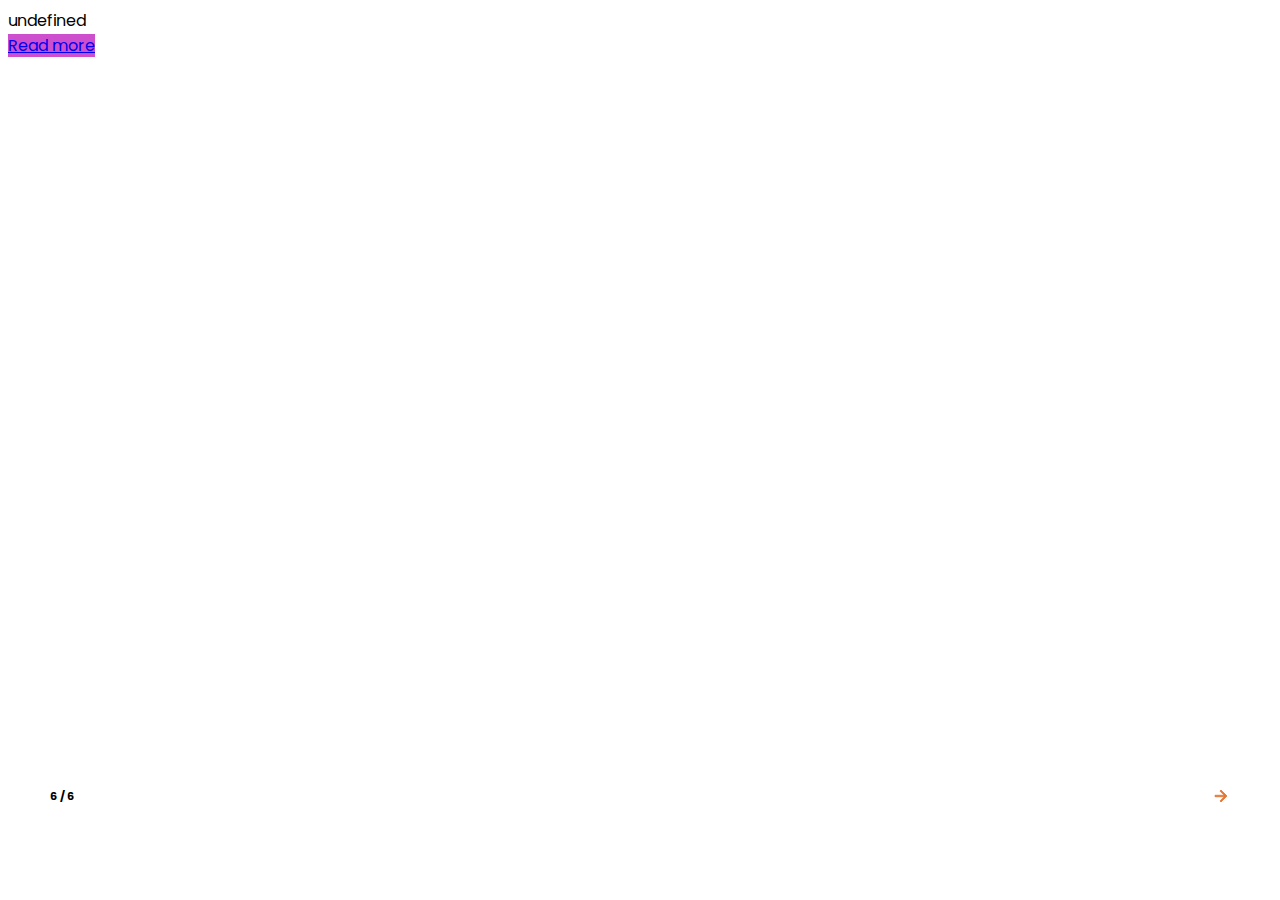
<file: number-series-uwmceplh.html>
<!doctype html><html ⚡ lang="en" dir="ltr"><head><meta charset="utf-8">    <title>Number series - Hb learner</title>    <link rel="canonical" href="https://stories.hblearner.in/number-series-uwmceplh.html"/>    <meta name="viewport" content="width=device-width,minimum-scale=1,initial-scale=1">    <meta name="amp-story-generator-name" content="Make Stories for blogger by 3schools.in" />    <meta name="amp-story-generator-version" content="9.21"/>    <meta name="robots" content="index, follow, max-image-preview:large, max-snippet:-1, max-video-preview:-1"/>    <meta name="description" content="Number series, Number series 1,"/>    <meta property="og:type" content="article"/>    <meta property="og:title" content="Number series - Hb learner"/>    <meta property="og:description" content="Number series, Number series 1,"/>    <meta property="og:url" content="https://stories.hblearner.in/number-series-uwmceplh.html">    <meta property="og:site_name" content="Hb learner">    <meta property="article:modified_time" content="2022-08-06T14:41:01.694Z">    <meta content="Biswadip" name="Author" />    <meta property="og:image" content="https://drive.google.com/uc?id=1JN3JD-0m43PLRx-dgkxoewIJBTQDWj62&export=download"/>    <style amp-boilerplate>body{-webkit-animation:-amp-start 8s steps(1,end) 0s 1 normal both;-moz-animation:-amp-start 8s steps(1,end) 0s 1 normal both;-ms-animation:-amp-start 8s steps(1,end) 0s 1 normal both;animation:-amp-start 8s steps(1,end) 0s 1 normal both}@-webkit-keyframes -amp-start{from{visibility:hidden}to{visibility:visible}}@-moz-keyframes -amp-start{from{visibility:hidden}to{visibility:visible}}@-ms-keyframes -amp-start{from{visibility:hidden}to{visibility:visible}}@-o-keyframes -amp-start{from{visibility:hidden}to{visibility:visible}}@keyframes -amp-start{from{visibility:hidden}to{visibility:visible}}</style><noscript><style amp-boilerplate>body{-webkit-animation:none;-moz-animation:none;-ms-animation:none;animation:none}</style></noscript>    <script async src="https://cdn.ampproject.org/v0.js"></script>    <script async custom-element="amp-story"    src="https://cdn.ampproject.org/v0/amp-story-1.0.js"></script>    <script async custom-element="amp-analytics" src="https://cdn.ampproject.org/v0/amp-analytics-0.1.js"></script>    <script async custom-element="amp-story-interactive" src="https://cdn.ampproject.org/v0/amp-story-interactive-0.1.js"></script>    <link href="https://fonts.googleapis.com/css2?family=Poppins:wght@500;700&display=swap" rel="stylesheet"/>    <link href='https://blogger.googleusercontent.com/img/b/R29vZ2xl/AVvXsEiqQhqJpLBw2JuSDIP2OHv8Z8FERS0Obxw3sm6LU2FbVCndVilsFAEZmIzcqVJRWbp1NzTAPbzE0s5OumS_qkJpg2pGET2qAGkz5u6KDRRJPZ4ApZIGo3b3cUztu2q7MTGwYLmINqgt23NO14SQiKtP7wtT7giFXE_nfIeUY7fhgurXgrJ8c0jBH28I/s1246/logo-modified.png' rel='icon' sizes='192x192' type='image/png' />    <link href='https://blogger.googleusercontent.com/img/b/R29vZ2xl/AVvXsEiqQhqJpLBw2JuSDIP2OHv8Z8FERS0Obxw3sm6LU2FbVCndVilsFAEZmIzcqVJRWbp1NzTAPbzE0s5OumS_qkJpg2pGET2qAGkz5u6KDRRJPZ4ApZIGo3b3cUztu2q7MTGwYLmINqgt23NO14SQiKtP7wtT7giFXE_nfIeUY7fhgurXgrJ8c0jBH28I/s1246/logo-modified.png' rel='icon' type='image/x-icon' />    <link href='https://blogger.googleusercontent.com/img/b/R29vZ2xl/AVvXsEiqQhqJpLBw2JuSDIP2OHv8Z8FERS0Obxw3sm6LU2FbVCndVilsFAEZmIzcqVJRWbp1NzTAPbzE0s5OumS_qkJpg2pGET2qAGkz5u6KDRRJPZ4ApZIGo3b3cUztu2q7MTGwYLmINqgt23NO14SQiKtP7wtT7giFXE_nfIeUY7fhgurXgrJ8c0jBH28I/s1246/logo-modified.png' rel='icon' sizes='32x32' type='image/png' />    <script type="application/ld+json">    {    "@context": "http://schema.org",    "@type": "NewsArticle",    "mainEntityOfPage": "https://stories.hblearner.in/number-series-uwmceplh.html",    "headline": "Number series",    "datePublished": "2022-08-06T14:41:01.694Z",    "dateModified": "2022-08-06T14:41:01.694Z",    "description": "Number series, Number series 1,",    "author": {    "@type": "Person",    "name": "Biswadip",    "url":"https://stories.hblearner.in"    },    "publisher": {    "@type": "Organization",    "name": "Hb learner",    "logo": {    "@type": "ImageObject",    "url": "https://blogger.googleusercontent.com/img/b/R29vZ2xl/AVvXsEiqQhqJpLBw2JuSDIP2OHv8Z8FERS0Obxw3sm6LU2FbVCndVilsFAEZmIzcqVJRWbp1NzTAPbzE0s5OumS_qkJpg2pGET2qAGkz5u6KDRRJPZ4ApZIGo3b3cUztu2q7MTGwYLmINqgt23NO14SQiKtP7wtT7giFXE_nfIeUY7fhgurXgrJ8c0jBH28I/s1246/logo-modified.png",    "width": 600,    "height": 60    }    },    "image": {    "@type": "ImageObject",    "url": "https://drive.google.com/uc?id=1JN3JD-0m43PLRx-dgkxoewIJBTQDWj62&export=download",    "height": 2000,    "width": 800    }    }    </script>    <style amp-custom>    amp-story {font-family: 'Poppins',sans-serif; }    .center {    position: absolute;    left: 50%;    top:40%;    transform: translate(-50%, -50%);    font-size: 0.23em;    }    .quiz-lower {    display: flex;    align-items: center;    justify-content: space-between;    position: absolute;    bottom: 45px;    left: 0px;    right: 0px;    padding: 2em 2em;    }    .quiz-btn,.quiz-number{    background-color: white;    display: flex;    align-items: center;    font-size: 20px;    padding: 16px;    border-radius: 27px;    border: 2px solid white;    align-self: flex-end;    font-weight: bold;    color:#000000;    }    .quiz-number{    font-size: 0.7em;    }    </style>    </head> <body>    <amp-story standalone title="Number series" publisher="Hb learner" publisher-logo-src="https://blogger.googleusercontent.com/img/b/R29vZ2xl/AVvXsEiqQhqJpLBw2JuSDIP2OHv8Z8FERS0Obxw3sm6LU2FbVCndVilsFAEZmIzcqVJRWbp1NzTAPbzE0s5OumS_qkJpg2pGET2qAGkz5u6KDRRJPZ4ApZIGo3b3cUztu2q7MTGwYLmINqgt23NO14SQiKtP7wtT7giFXE_nfIeUY7fhgurXgrJ8c0jBH28I/s1246/logo-modified.png"  poster-portrait-src="https://drive.google.com/uc?id=1JN3JD-0m43PLRx-dgkxoewIJBTQDWj62&export=download">            <amp-story-page id="quiz-page1" auto-advance-after="15s" style="background:linear-gradient(45deg, rgb(206, 79, 206) 40%, rgba(0, 0, 0, 0) 40%), radial-gradient(at 60% 80%, rgb(199, 250, 230) 70%, rgb(95, 239, 95) 60%);">        <amp-story-grid-layer template="fill" aspect-ratio="4:6">        <div animate-in="scale-fade-up" animate-in-duration="2.5s" animate-in-delay="0.5s">        <amp-story-interactive-quiz        id="quiz-1"        endpoint="https://webstoriesinteractivity-beta.web.app/api/v1/"        class="center"        theme="light"        chip-style="shadow"        prompt-size="large"        style=" --interactive-prompt-text-color:#ffffff;--interactive-accent-color:#4d4dff"        option-1-correct        prompt-text="1. Find the place value of 4 in 46167. "        option-1-text="40000"        option-2-text="4"        option-3-text="400"        option-4-text="4000">        </amp-story-interactive-quiz>        </div>        </amp-story-grid-layer>        <amp-story-grid-layer template="vertical">        <div class="quiz-lower">        <div class="quiz-number">1 / 6</div>        <div class="quiz-btn">        <svg xmlns="http://www.w3.org/2000/svg" viewBox="0 0 24 24" fill="#E37633" width="18px" height="18px" stroke="#E37633">        <path d="M12 4l-1.41 1.41L16.17 11H4v2h12.17l-5.58 5.59L12 20l8-8z"/>        </svg>        </div>        </div>        </amp-story-grid-layer>        </amp-story-page>        <amp-story-page id="quiz-page2" auto-advance-after="15s" style="background:linear-gradient(45deg, rgb(206, 79, 206) 40%, rgba(0, 0, 0, 0) 40%), radial-gradient(at 60% 80%, rgb(199, 250, 230) 70%, rgb(95, 239, 95) 60%);">        <amp-story-grid-layer template="fill" aspect-ratio="4:6">        <div animate-in="scale-fade-up" animate-in-duration="2.5s" animate-in-delay="0.5s">        <amp-story-interactive-quiz        id="quiz-2"        endpoint="https://webstoriesinteractivity-beta.web.app/api/v1/"        class="center"        theme="light"        chip-style="shadow"        prompt-size="large"        style=" --interactive-prompt-text-color:#ffffff;--interactive-accent-color:#0000ff"        option-1-correct        prompt-text="2. Find the place value of 7 in 837218. "        option-1-text="7000"        option-2-text="70000"        option-3-text="7"        option-4-text="700">        </amp-story-interactive-quiz>        </div>        </amp-story-grid-layer>        <amp-story-grid-layer template="vertical">        <div class="quiz-lower">        <div class="quiz-number">2 / 6</div>        <div class="quiz-btn">        <svg xmlns="http://www.w3.org/2000/svg" viewBox="0 0 24 24" fill="#E37633" width="18px" height="18px" stroke="#E37633">        <path d="M12 4l-1.41 1.41L16.17 11H4v2h12.17l-5.58 5.59L12 20l8-8z"/>        </svg>        </div>        </div>        </amp-story-grid-layer>        </amp-story-page>undefined        <amp-story-page id="quiz-page4" auto-advance-after="15s" style="background:linear-gradient(45deg, rgb(206, 79, 206) 40%, rgba(0, 0, 0, 0) 40%), radial-gradient(at 60% 80%, rgb(199, 250, 230) 70%, rgb(95, 239, 95) 60%);">        <amp-story-grid-layer template="fill" aspect-ratio="4:6">        <div animate-in="scale-fade-up" animate-in-duration="2.5s" animate-in-delay="0.5s">        <amp-story-interactive-quiz        id="quiz-4"        endpoint="https://webstoriesinteractivity-beta.web.app/api/v1/"        class="center"        theme="light"        chip-style="shadow"        prompt-size="large"        style=" --interactive-prompt-text-color:#ffffff;--interactive-accent-color:#0000ff"        option-2-correct        prompt-text="4. Find the face value of 7 in 972416."        option-1-text="70000"        option-2-text="7"        option-3-text="700"        option-4-text="7000">        </amp-story-interactive-quiz>        </div>        </amp-story-grid-layer>        <amp-story-grid-layer template="vertical">        <div class="quiz-lower">        <div class="quiz-number">4 / 6</div>        <div class="quiz-btn">        <svg xmlns="http://www.w3.org/2000/svg" viewBox="0 0 24 24" fill="#E37633" width="18px" height="18px" stroke="#E37633">        <path d="M12 4l-1.41 1.41L16.17 11H4v2h12.17l-5.58 5.59L12 20l8-8z"/>        </svg>        </div>        </div>        </amp-story-grid-layer>        </amp-story-page>        <amp-story-page id="quiz-page5" auto-advance-after="15s" style="background:linear-gradient(45deg, rgb(206, 79, 206) 40%, rgba(0, 0, 0, 0) 40%), radial-gradient(at 60% 80%, rgb(199, 250, 230) 70%, rgb(95, 239, 95) 60%);">        <amp-story-grid-layer template="fill" aspect-ratio="4:6">        <div animate-in="scale-fade-up" animate-in-duration="2.5s" animate-in-delay="0.5s">        <amp-story-interactive-quiz        id="quiz-5"        endpoint="https://webstoriesinteractivity-beta.web.app/api/v1/"        class="center"        theme="light"        chip-style="shadow"        prompt-size="large"        style=" --interactive-prompt-text-color:#ffffff;--interactive-accent-color:#0000ff"        option-2-correct        prompt-text="4. Find the face value of 7 in 972416."        option-1-text="70000"        option-2-text="7"        option-3-text="7000"        option-4-text="700">        </amp-story-interactive-quiz>        </div>        </amp-story-grid-layer>        <amp-story-grid-layer template="vertical">        <div class="quiz-lower">        <div class="quiz-number">5 / 6</div>        <div class="quiz-btn">        <svg xmlns="http://www.w3.org/2000/svg" viewBox="0 0 24 24" fill="#E37633" width="18px" height="18px" stroke="#E37633">        <path d="M12 4l-1.41 1.41L16.17 11H4v2h12.17l-5.58 5.59L12 20l8-8z"/>        </svg>        </div>        </div>        </amp-story-grid-layer>        </amp-story-page>        <amp-story-page id="quiz-page6" auto-advance-after="15s" style="background:linear-gradient(45deg, rgb(206, 79, 206) 40%, rgba(0, 0, 0, 0) 40%), radial-gradient(at 60% 80%, rgb(199, 250, 230) 70%, rgb(95, 239, 95) 60%);">        <amp-story-grid-layer template="fill" aspect-ratio="4:6">        <div animate-in="scale-fade-up" animate-in-duration="2.5s" animate-in-delay="0.5s">        <amp-story-interactive-quiz        id="quiz-6"        endpoint="https://webstoriesinteractivity-beta.web.app/api/v1/"        class="center"        theme="light"        chip-style="shadow"        prompt-size="large"        style=" --interactive-prompt-text-color:#ffffff;--interactive-accent-color:#0000ff"        option-4-correct        prompt-text="5. Find the face value of 6 in 652410. "        option-1-text="6x10^5"        option-2-text="6x10"        option-3-text="6000"        option-4-text=" 6 ">        </amp-story-interactive-quiz>        </div>        </amp-story-grid-layer>        <amp-story-grid-layer template="vertical">        <div class="quiz-lower">        <div class="quiz-number">6 / 6</div>        <div class="quiz-btn">        <svg xmlns="http://www.w3.org/2000/svg" viewBox="0 0 24 24" fill="#E37633" width="18px" height="18px" stroke="#E37633">        <path d="M12 4l-1.41 1.41L16.17 11H4v2h12.17l-5.58 5.59L12 20l8-8z"/>        </svg>        </div>        </div>        </amp-story-grid-layer>        </amp-story-page>    <amp-story-page id="page-results" style="background: linear-gradient(298deg, #ce4fce 20%,rgba(0,0,0,0) 10%,rgb(110,211,220)), radial-gradient(closest-corner circle at 60% 50%,#ffff00, #c7fae6,#5fcf5f);" >    <amp-story-grid-layer template="fill" aspect-ratio="4:6">    <div animate-in="scale-fade-up">    <amp-story-interactive-results    theme="dark"    id="quiz-results" class="center"    prompt-text="quiz result"    option-1-results-category="Try Again"    option-1-results-threshold="0"    option-2-results-category="Good"    option-2-results-threshold="50"    option-3-results-category="Nice"    option-3-results-threshold="80"    option-4-results-category="Excellent"    option-4-results-threshold="90">    </amp-story-interactive-results>    </div>    </amp-story-grid-layer><amp-story-page-outlink layout="nodisplay" theme="light"><a href="https://www.hblearner.in/2022/07/number-system.html">Read more</a></amp-story-page-outlink>    </amp-story-page>    <amp-analytics type="gtag" data-credentials="include">    <script type="application/json">    {    "vars" : {    "gtag_id": "",    "config" : {    "": { "groups": "default" }    }    }    }    </script>    </amp-analytics>        </amp-story>    </body>    </html>
</file>
